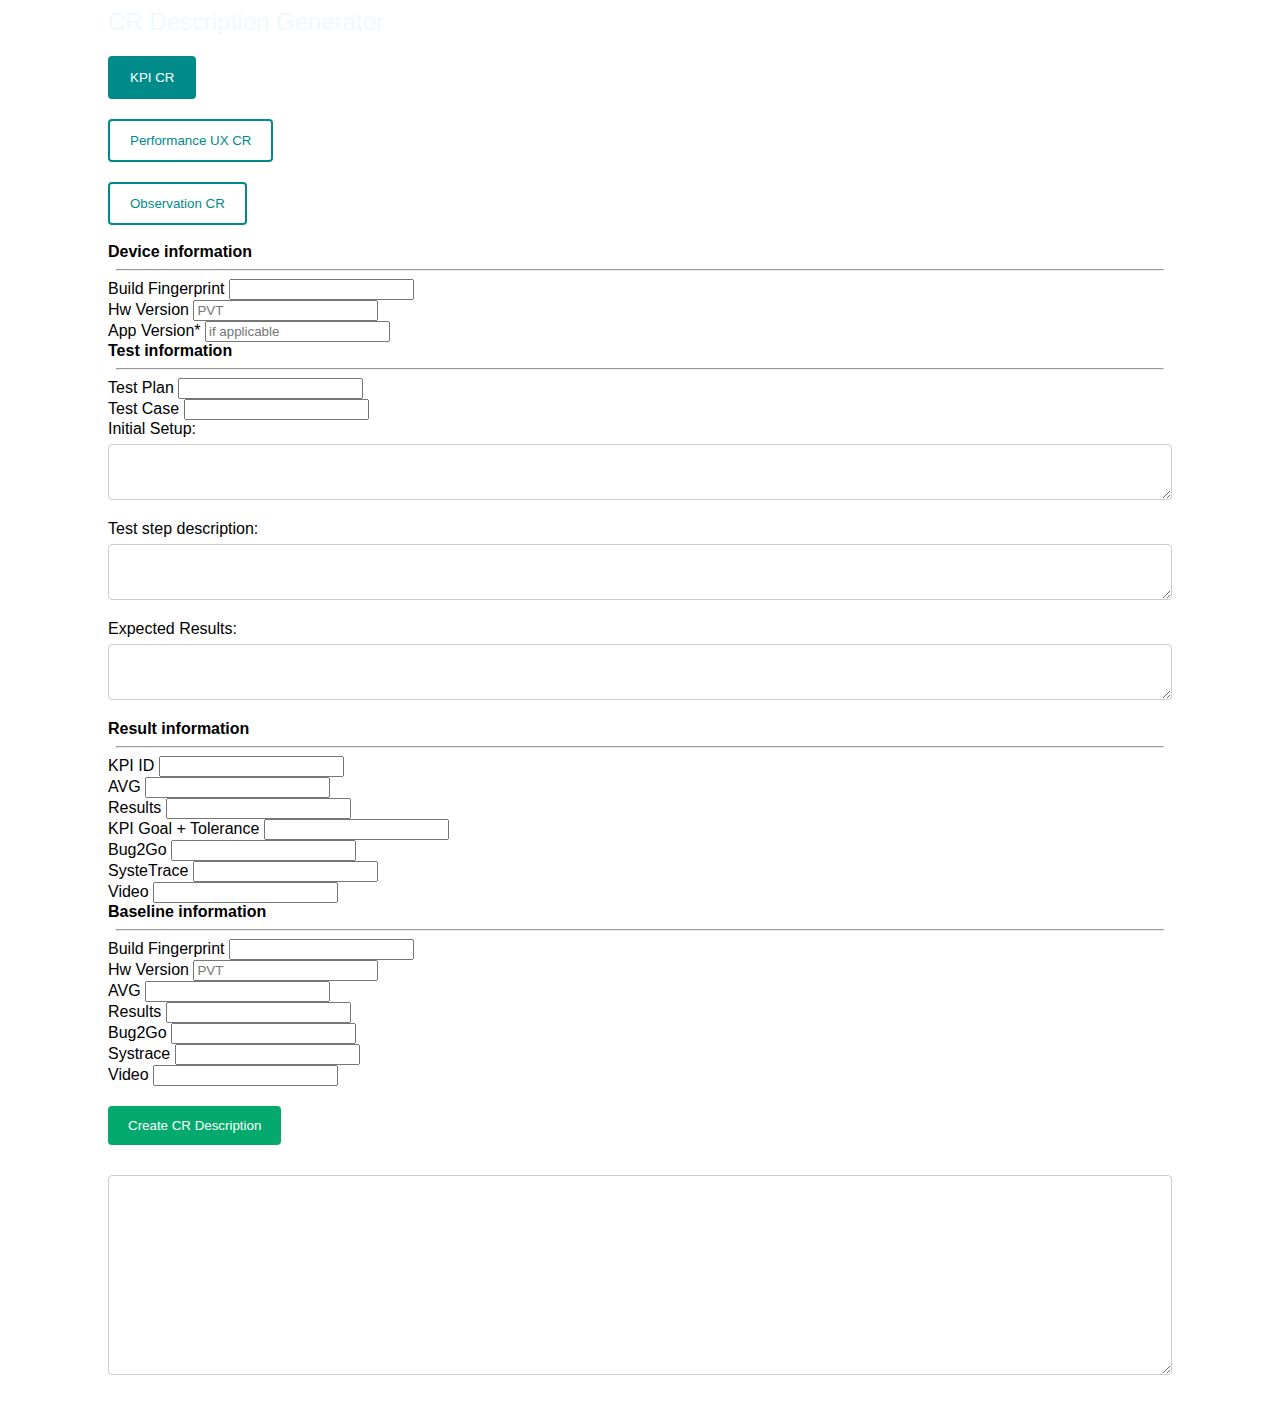
<file: index.html>
<!DOCTYPE html>
<html>

<head>
    <meta charset='utf-8'>
    <meta http-equiv='X-UA-Compatible' content='IE=edge'>
    <title>CR Description Generator</title>
    <meta name='viewport' content='width=device-width, initial-scale=1'>
    <link rel='stylesheet' type='text/css' media='screen' href='main.css'>
    <script src='main.js'></script>
    <link href="https://cdn.jsdelivr.net/npm/bootstrap@5.1.3/dist/css/bootstrap.min.css" rel="stylesheet"
        integrity="sha384-1BmE4kWBq78iYhFldvKuhfTAU6auU8tT94WrHftjDbrCEXSU1oBoqyl2QvZ6jIW3" crossorigin="anonymous">
</head>

<body>
    <nav class="navbar navbar-light bg-dark">
        <span class="navbar-brand mb-0 h1" id="navtest">CR Description Generator</span>
    </nav>
    <div class="cr-generate">

        <div class="col-md-12 justify-content-center">
            <div class="btn-group" style="justify-content: center;
            width: 100%;" role="group" aria-label="Basic outlined example">
                <form action="">
                    <button type="submit" class="btn btn-outline-primary" style="background-color: darkcyan; border:2px solid darkcyan;color: white;">KPI CR</button>
                </form>
                <form action="https://dougsfelipe.github.io/CR-KPI-Description-Generator/ux.html">
                    <button type="submit" class="btn btn-outline-primary" style="background-color: white; border:2px solid darkcyan;color: darkcyan">Performance UX CR</button>
                </form>

                <form action="https://dougsfelipe.github.io/CR-KPI-Description-Generator/obs.html">
                    <button type="submit" style="background-color: white; border:2px solid darkcyan;color: darkcyan;" class="btn btn-outline-primary">Observation CR</button>
                </form>
            </div>

        </div>


        <br>

        <b>Device information</b>
        <hr>
        </hr>

        <form class="row g-3">
            <div class="col-md-4">
                <label for="inputEmail4" class="form-label">Build Fingerprint</label>
                <input class="form-control" id="fp" required>
            </div>
            <div class="col-md-4">
                <label for="inputPassword4" class="form-label">Hw Version</label>
                <input class="form-control" id="hw" placeholder="PVT" required>
            </div>
            <div class="col-md-4">
                <label for="inputPassword4" class="form-label">App Version*</label>
                <input class="form-control" id="app" placeholder="if applicable">
            </div>

            <b>Test information</b>
            <hr>
            </hr>

            <div class="col-md-6">
                <label for="inputEmail4" class="form-label">Test Plan</label>
                <input class="form-control" id="testPlan" required>
            </div>
            <div class="col-md-6">
                <label for="inputPassword4" class="form-label">Test Case</label>
                <input class="form-control" id="testCase" required>
            </div>

            <div class="col-md-4">
                <label for="inputEmail4" class="form-label">Initial Setup:</label>
                <textarea class="form-control" id="initialSetup"></textarea>
            </div>
            <div class="col-md-4">
                <label for="inputEmail4" class="form-label">Test step description:</label>
                <textarea class="form-control" id="testSteps"></textarea>
            </div>
            <div class="col-md-4">
                <label for="inputEmail4" class="form-label">Expected Results:</label>
                <textarea class="form-control" id="expectResults"></textarea>
            </div>

            <b>Result information</b>
            <hr>
            </hr>

            <div class="col-md-3">
                <label for="inputEmail4" class="form-label">KPI ID</label>
                <input class="form-control" id="kpiID" required>
            </div>
            <div class="col-md-3">
                <label for="inputPassword4" class="form-label">AVG</label>
                <input class="form-control" id="AVG" required>
            </div>
            <div class="col-md-3">
                <label for="inputPassword4" class="form-label">Results</label>
                <input class="form-control" id="results" required>
            </div>
            <div class="col-md-3">
                <label for="inputPassword4" class="form-label">KPI Goal + Tolerance</label>
                <input class="form-control" id="goal" required>
            </div>

            <div class="col-md-4">
                <label for="inputPassword4" class="form-label">Bug2Go</label>
                <input class="form-control" id="logs" required>
            </div>
            <div class="col-md-4">
                <label for="inputPassword4" class="form-label">SysteTrace</label>
                <input class="form-control" id="Systrace" required>
            </div>
            <div class="col-md-4">
                <label for="inputPassword4" class="form-label">Video</label>
                <input class="form-control" id="videos">
            </div>

            <b>Baseline information</b>
            <hr>
            </hr>


            <div class="col-md-3">
                <label for="inputEmail4" class="form-label">Build Fingerprint</label>
                <input class="form-control" id="fpBaseline" required>
            </div>
            <div class="col-md-3">
                <label for="inputPassword4" class="form-label">Hw Version</label>
                <input class="form-control" id="hwBaseline" placeholder="PVT" required>
            </div>

            <div class="col-md-3">
                <label for="inputEmail4" class="form-label">AVG</label>
                <input class="form-control" id="avgBaseline" required>
            </div>
            <div class="col-md-3">
                <label for="inputPassword4" class="form-label">Results</label>
                <input class="form-control" id="resultsBaseline" required>
            </div>

            <div class="col-md-4">
                <label for="inputPassword4" class="form-label">Bug2Go</label>
                <input class="form-control" id="logsBaseline" required>
            </div>
            <div class="col-md-4">
                <label for="inputPassword4" class="form-label">Systrace</label>
                <input class="form-control" id="systraceBaseline" required>
            </div>
            <div class="col-md-4">
                <label for="inputPassword4" class="form-label">Video</label>
                <input class="form-control" id="videosBaseline">
            </div>

        </form>

        <button type="submit" id="copy" onclick="myFunction()">Create CR Description</button>
        <textarea id="result"></textarea>
    </div>
</body>

</html>
</file>
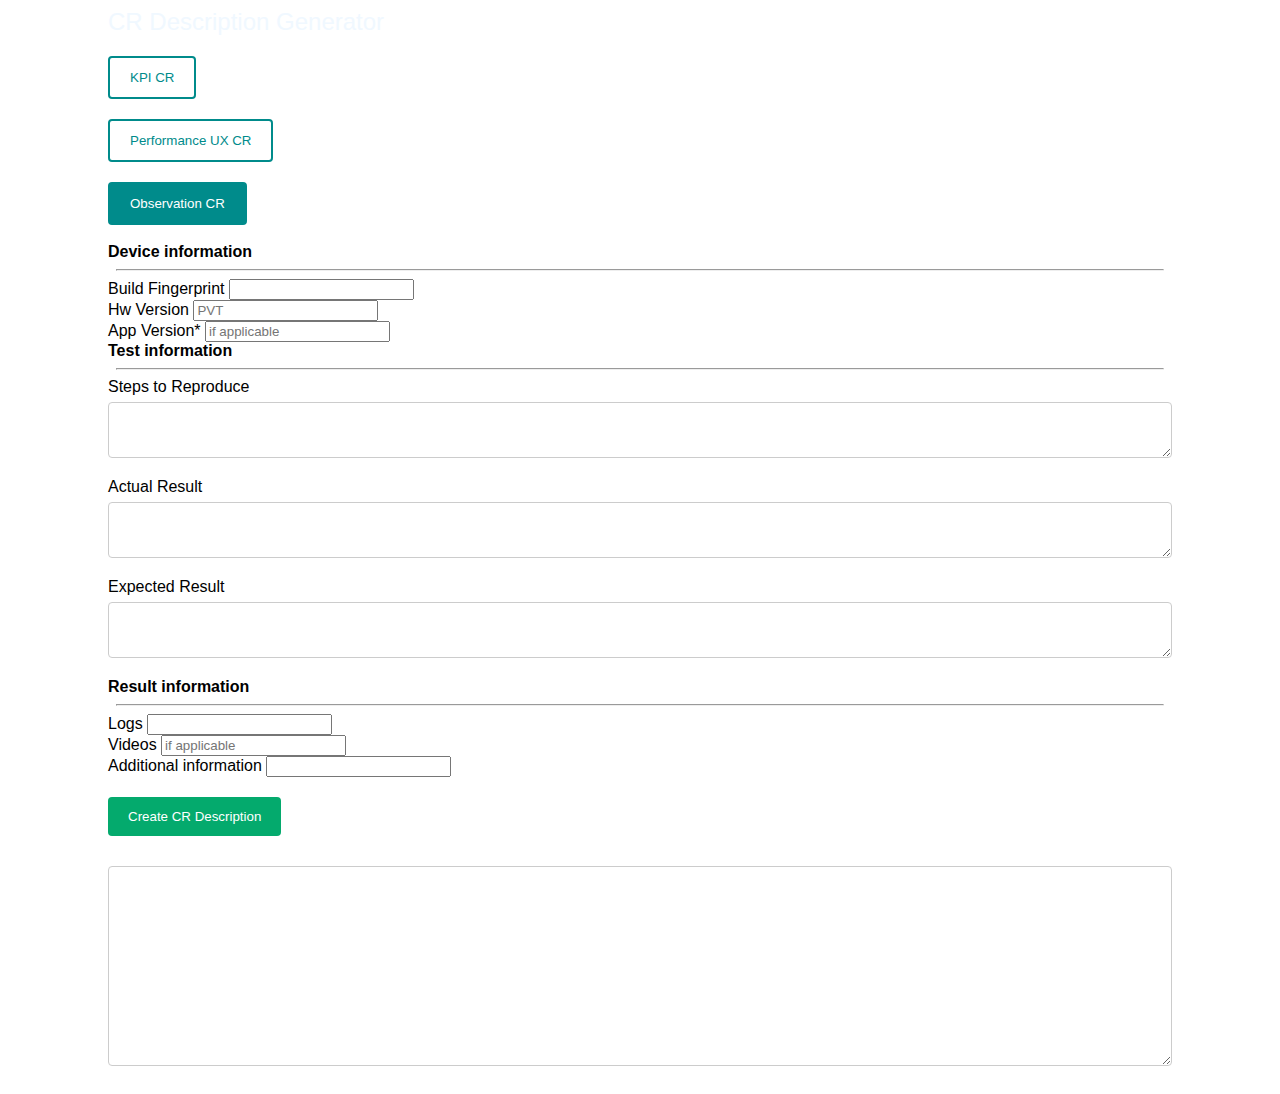
<file: obs.html>
<!DOCTYPE html>
<html>

<head>
    <meta charset='utf-8'>
    <meta http-equiv='X-UA-Compatible' content='IE=edge'>
    <title>CR Description Generator</title>
    <meta name='viewport' content='width=device-width, initial-scale=1'>
    <link rel='stylesheet' type='text/css' media='screen' href='main.css'>
    <script src='obs.js'></script>
    <link href="https://cdn.jsdelivr.net/npm/bootstrap@5.1.3/dist/css/bootstrap.min.css" rel="stylesheet"
        integrity="sha384-1BmE4kWBq78iYhFldvKuhfTAU6auU8tT94WrHftjDbrCEXSU1oBoqyl2QvZ6jIW3" crossorigin="anonymous">
</head>

<body>
    <nav class="navbar navbar-light bg-dark">
        <span class="navbar-brand mb-0 h1" id="navtest">CR Description Generator</span>
    </nav>
    <div class="cr-generate">

        <div class="col-md-12 justify-content-center">
            <div class="btn-group" style="justify-content: center;
            width: 100%;" role="group" aria-label="Basic outlined example">
                <form action="https://dougsfelipe.github.io/CR-KPI-Description-Generator/index.html">
                    <button type="submit" class="btn btn-outline-primary" style="background-color: white; border:2px solid darkcyan;color: darkcyan">KPI CR</button>
                </form>
                <form action="https://dougsfelipe.github.io/CR-KPI-Description-Generator/ux.html">
                    <button type="submit" class="btn btn-outline-primary" style="background-color: white; border:2px solid darkcyan;color: darkcyan">Performance UX CR</button>
                </form>

                <form action="">
                    <button type="submit" class="btn btn-outline-primary" style="background-color: darkcyan; border:2px solid darkcyan;color: white;">Observation CR</button>
                </form>
            </div>

        </div>


        <br>

        <b>Device information</b>
        <hr>
        </hr>

        <form class="row g-3">
            <div class="col-md-4">
                <label for="inputEmail4" class="form-label">Build Fingerprint</label>
                <input class="form-control" id="fp" required>
            </div>
            <div class="col-md-4">
                <label for="inputPassword4" class="form-label">Hw Version</label>
                <input class="form-control" id="hw" placeholder="PVT" required>
            </div>
            <div class="col-md-4">
                <label for="inputPassword4" class="form-label">App Version*</label>
                <input class="form-control" id="app" placeholder="if applicable">
            </div>

            <b>Test information</b>
            <hr>
            </hr>

            <div class="col-md-4">
                <label for="inputEmail4" class="form-label">Steps to Reproduce</label>
                <textarea class="form-control" id="testSteps"></textarea>
            </div>
            <div class="col-md-4">
                <label for="inputEmail4" class="form-label">Actual Result</label>
                <textarea class="form-control" id="actualResults"></textarea>
            </div>

            <div class="col-md-4">
                <label for="inputEmail4" class="form-label">Expected Result</label>
                <textarea class="form-control" id="expectResults"></textarea>
            </div>


            <b>Result information</b>
            <hr>
            </hr>

           
            <div class="col-md-4">
                <label for="inputEmail4" class="form-label">Logs</label>
                <input class="form-control" id="logs">
            </div>

            
            <div class="col-md-4">
                <label for="inputPassword4" class="form-label">Videos</label>
                <input class="form-control" id="video" placeholder="if applicable">
            </div>

            <div class="col-md-4">
                <label for="inputEmail4" class="form-label">Additional information</label>
                <input class="form-control" id="information">
            </div>


        </form>

        <button type="submit" id="copy" onclick="myFunction()">Create CR Description</button>
        <textarea id="result"></textarea>
    </div>
</body>

</html>
</file>
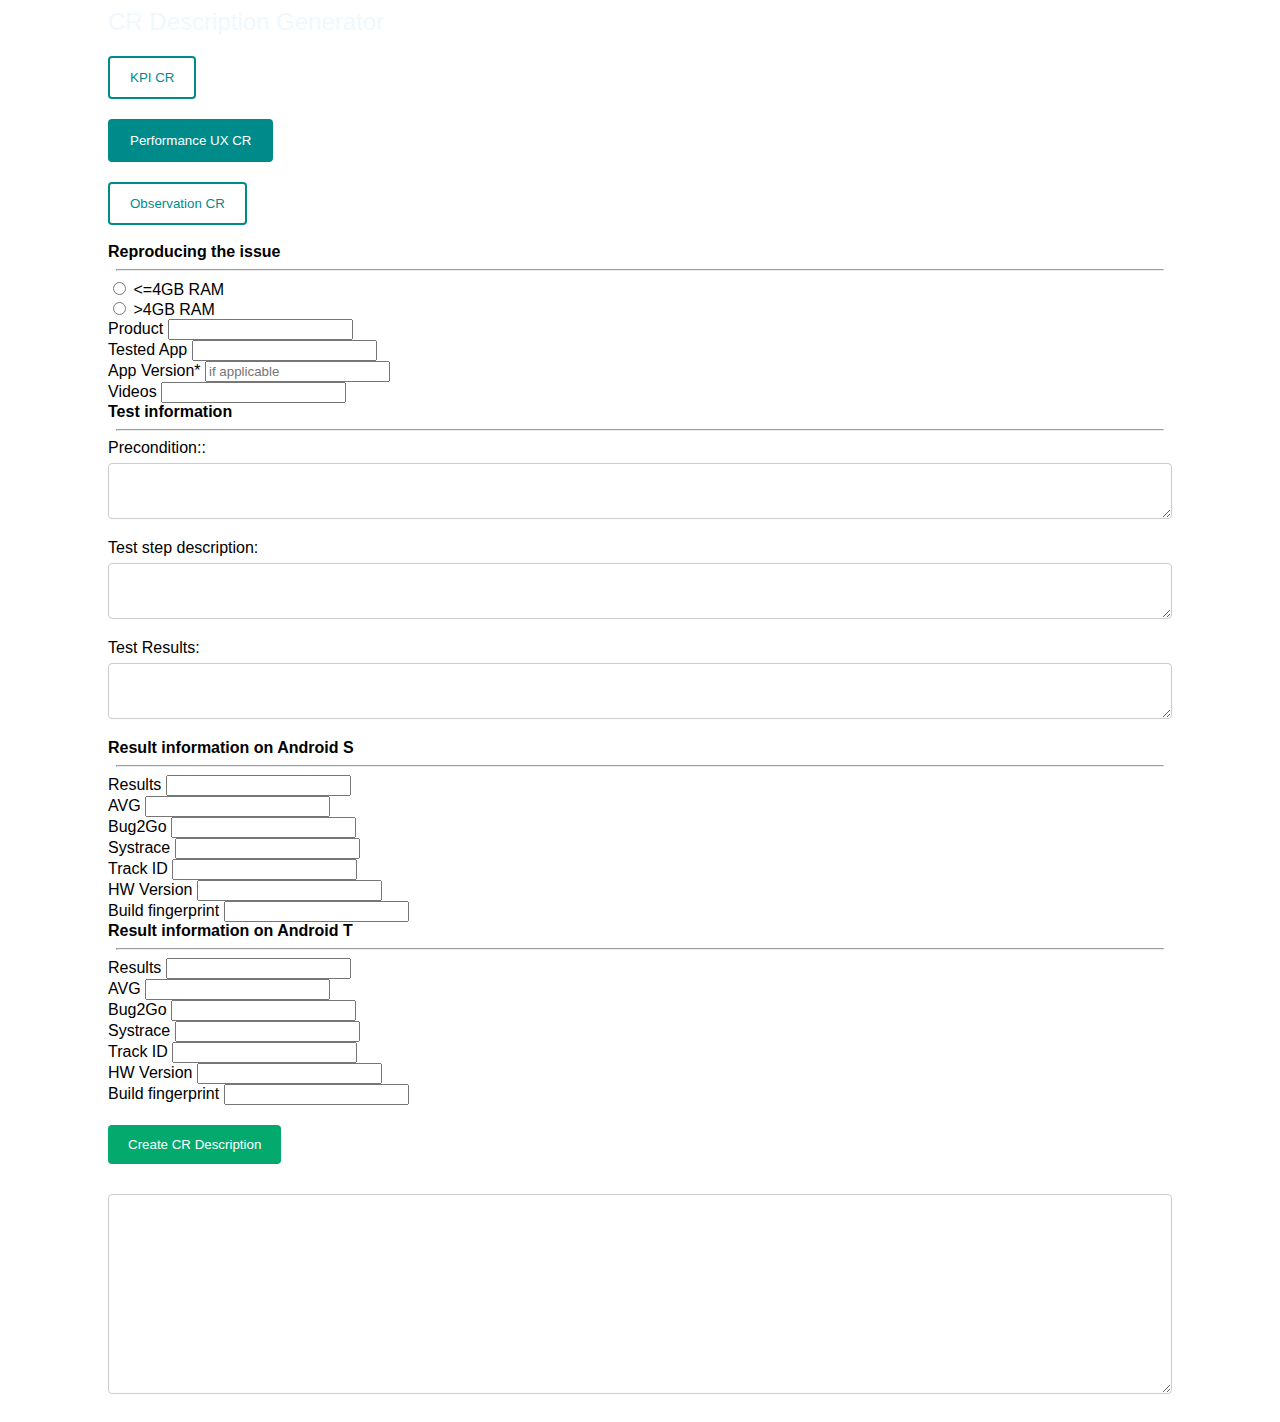
<file: ux.html>
<!DOCTYPE html>
<html>

<head>
    <meta charset='utf-8'>
    <meta http-equiv='X-UA-Compatible' content='IE=edge'>
    <title>CR Description Generator</title>
    <meta name='viewport' content='width=device-width, initial-scale=1'>
    <link rel='stylesheet' type='text/css' media='screen' href='main.css'>
    <script src='ux.js'></script>
    <link href="https://cdn.jsdelivr.net/npm/bootstrap@5.1.3/dist/css/bootstrap.min.css" rel="stylesheet"
        integrity="sha384-1BmE4kWBq78iYhFldvKuhfTAU6auU8tT94WrHftjDbrCEXSU1oBoqyl2QvZ6jIW3" crossorigin="anonymous">
</head>

<body>
    <nav class="navbar navbar-light bg-dark">
        <span class="navbar-brand mb-0 h1" id="navtest">CR Description Generator</span>
    </nav>
    <div class="cr-generate">


        <div class="col-md-12 justify-content-center">
            <div class="btn-group" style="justify-content: center;
            width: 100%;" role="group" aria-label="Basic outlined example">
                <form action="https://dougsfelipe.github.io/CR-KPI-Description-Generator/index.html">
                    <button type="submit" class="btn btn-outline-primary" style="background-color: white; border:2px solid darkcyan;color: darkcyan;">KPI CR</button>
                </form>
                <form action="">
                    <button type="submit" class="btn btn-outline-primary" style="background-color: darkcyan; border:2px solid darkcyan;color: white;">Performance UX CR</button>
                </form>

                <form action="https://dougsfelipe.github.io/CR-KPI-Description-Generator/obs.html">
                    <button type="submit" style="background-color: white; border:2px solid darkcyan;color: darkcyan;" class="btn btn-outline-primary">Observation CR</button>
                </form>
            </div>


        <br>

        <b>Reproducing the issue</b>
        <hr>
        </hr>

        <form class="row g-3">
            <div class="col-md-12">
                <div class="form-check form-check-inline">
                    <input id="less4" class="form-check-input" type="radio" name="inlineRadioOptions" id="inlineRadio1" >
                    <label  class="form-check-label" for="inlineRadio1"><=4GB RAM</label>
                  </div>
                  <div class="form-check form-check-inline">
                    <input id="more4"  class="form-check-input" type="radio" name="inlineRadioOptions" id="inlineRadio2" >
                    <label class="form-check-label" for="inlineRadio2">>4GB RAM</label>
                  </div>
            </div>
            <div class="col-md-3">
                <label for="inputPassword4" class="form-label">Product</label>
                <input class="form-control" id="product" required>
            </div>
            <div class="col-md-3">
                <label for="inputPassword4" class="form-label">Tested App</label>
                <input class="form-control" id="testedapp" placeholder="" required>
            </div>
            <div class="col-md-3">
                <label for="inputPassword4" class="form-label">App Version*</label>
                <input class="form-control" id="app" placeholder="if applicable">
            </div>
            <div class="col-md-3">
                <label for="inputPassword4" class="form-label">Videos</label>
                <input class="form-control" id="Svideos" required>
            </div>

            <b>Test information</b>
            <hr>
            </hr>

            <div class="col-md-4">
                <label for="inputEmail4" class="form-label">Precondition::</label>
                <textarea class="form-control" id="precondition"></textarea>
            </div>
            <div class="col-md-4">
                <label for="inputEmail4" class="form-label">Test step description:</label>
                <textarea class="form-control" id="testSteps"></textarea>
            </div>
            <div class="col-md-4">
                <label for="inputEmail4" class="form-label">Test Results:</label>
                <textarea class="form-control" id="testResults"></textarea>
            </div>

            <b>Result information on Android S</b>
            <hr>
            </hr>

            <div class="col-md-3">
                <label for="inputEmail4" class="form-label">Results</label>
                <input class="form-control" id="Sresults" required>
            </div>
            <div class="col-md-3">
                <label for="inputPassword4" class="form-label">AVG</label>
                <input class="form-control" id="SAVG" required>
            </div>
            <div class="col-md-3">
                <label for="inputPassword4" class="form-label">Bug2Go</label>
                <input class="form-control" id="Sbug2go" required>
            </div>
            <div class="col-md-3">
                <label for="inputPassword4" class="form-label">Systrace</label>
                <input class="form-control" id="Ssystrace" required>
            </div>

            <div class="col-md-4">
                <label for="inputPassword4" class="form-label">Track ID</label>
                <input class="form-control" id="Sid" required>
            </div>
            <div class="col-md-4">
                <label for="inputPassword4" class="form-label">HW Version</label>
                <input class="form-control" id="Shw">
            </div>

            <div class="col-md-4">
                <label for="inputPassword4" class="form-label">Build fingerprint</label>
                <input class="form-control" id="Sfp">
            </div>

            <b>Result information on Android T</b>
            <hr>
            </hr>

            <div class="col-md-3">
                <label for="inputEmail4" class="form-label">Results</label>
                <input class="form-control" id="Tresults" required>
            </div>
            <div class="col-md-3">
                <label for="inputPassword4" class="form-label">AVG</label>
                <input class="form-control" id="TAVG" required>
            </div>
            <div class="col-md-3">
                <label for="inputPassword4" class="form-label">Bug2Go</label>
                <input class="form-control" id="Tbug2go" required>
            </div>
            <div class="col-md-3">
                <label for="inputPassword4" class="form-label">Systrace</label>
                <input class="form-control" id="Tsystrace" required>
            </div>

        
            <div class="col-md-4">
                <label for="inputPassword4" class="form-label">Track ID</label>
                <input class="form-control" id="Tid" required>
            </div>
            <div class="col-md-4">
                <label for="inputPassword4" class="form-label">HW Version</label>
                <input class="form-control" id="Thw">
            </div>

            <div class="col-md-4">
                <label for="inputPassword4" class="form-label">Build fingerprint</label>
                <input class="form-control" id="Tfp">
            </div>


        </form>

        <button type="submit" id="copy" onclick="myFunction()">Create CR Description</button>
        <textarea id="result"></textarea>
    </div>
</body>

</html>
</file>
<file: main.css>
body {font-family: Arial, Helvetica, sans-serif;}
* {box-sizing: border-box;}

.navbar-brand{
    font-size: 24px !important;
    color: aliceblue !important;
}

hr{
    margin: 0.5rem !important; 
}
input[type=text], select, textarea {
  width: 100%;
  padding: 12px;
  border: 1px solid #ccc;
  border-radius: 4px;
  box-sizing: border-box;
  margin-top: 6px;
  margin-bottom: 16px;
  resize: vertical;
}

button[type=submit] {
  background-color: #04AA6D;
  color: white;
  padding: 12px 20px;
  border: none;
  border-radius: 4px;
  cursor: pointer;
  margin-top: 20px;
  display: flex;
  align-items: center;
  justify-content: center;
}



input[type=submit]:hover {
  background-color: #45a049;
}

.container {
  border-radius: 5px;
  background-color: #f2f2f2;
  padding: 20px;
}

.cr-generate{
    padding-left: 100px;
    padding-right: 100px;
}

#result{
    margin-top:30px;
    height: 200px;
}

#navtest{
    padding-left: 100px;
    padding-top: 20px;
    padding-bottom: 20px;
}
</file>
